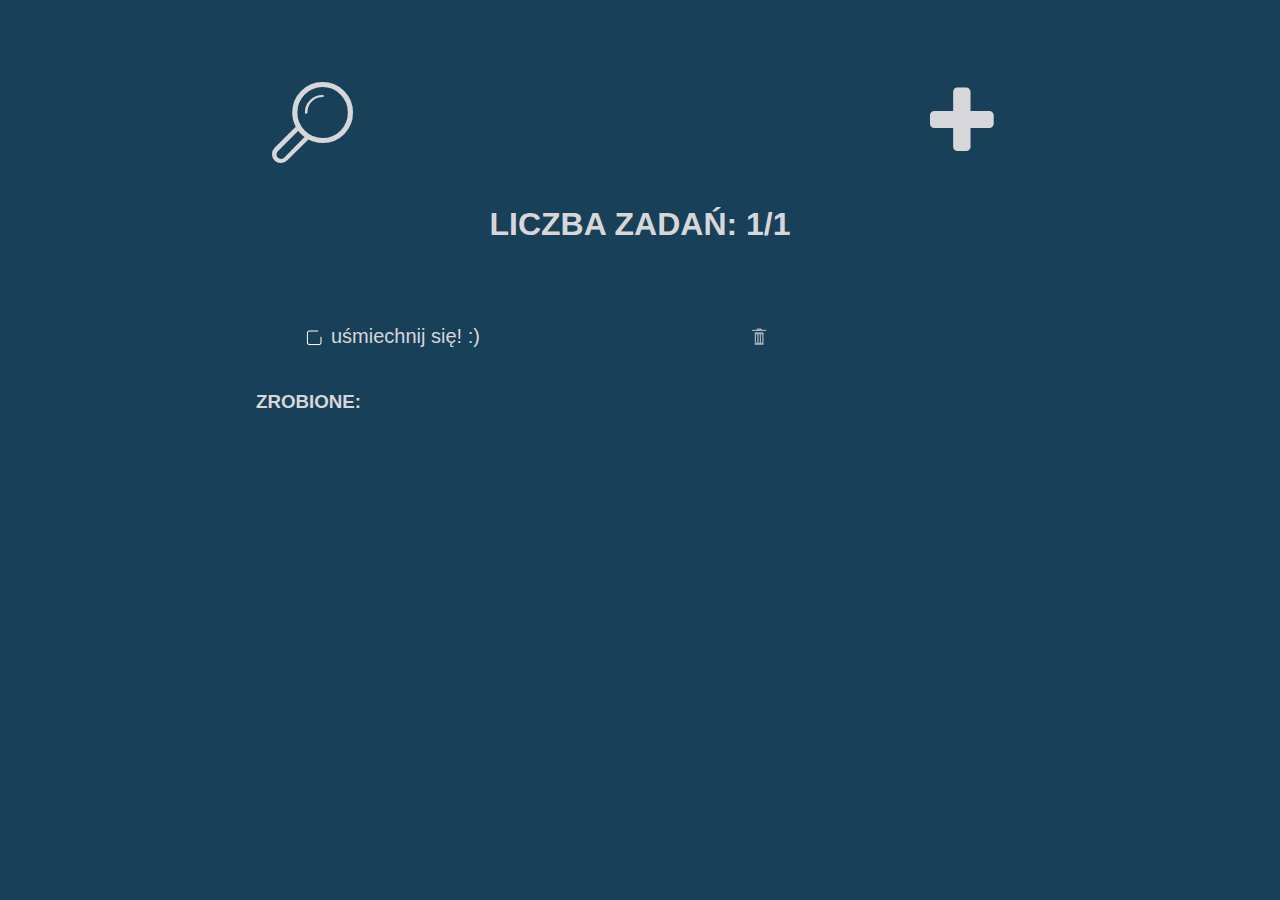
<file: index.html>
<!DOCTYPE html>
<html lang="en">

<head>
    <meta charset="UTF-8">
    <meta name="viewport" content="width=device-width, initial-scale=1.0">
    <title>To do list</title>

    <link rel="stylesheet" href="css/fontello.css">
    <link rel="stylesheet" href="style.css">
</head>

<body>

    <div class="container">
        <div class="panel">
            <i class="icon-search"></i>
            <i class="icon-plus"></i>
            <div class="add-panel visibility">
                <input type="text">
                <i class="icon-plus"></i>
                <i class="icon-undo"></i>
            </div>
            <div class="search-panel visibility">
                <input type="text">
                <i class="icon-undo"></i>
            </div>
        </div>

        <h1> LICZBA ZADAŃ: <span class='to-do'>1</span>/<span class='all-tasks'>1</span></h1>

        <div class="ulToStorage">
            <ul class="undone">
                <li> uśmiechnij się! :)</li>
                <img src="img/bin.png">
            </ul>
            <h3>ZROBIONE:</h3>
            <ul class="done"></ul>
        </div>
    </div>

    <script src=" main.js"></script>
</body>

</html>
</file>
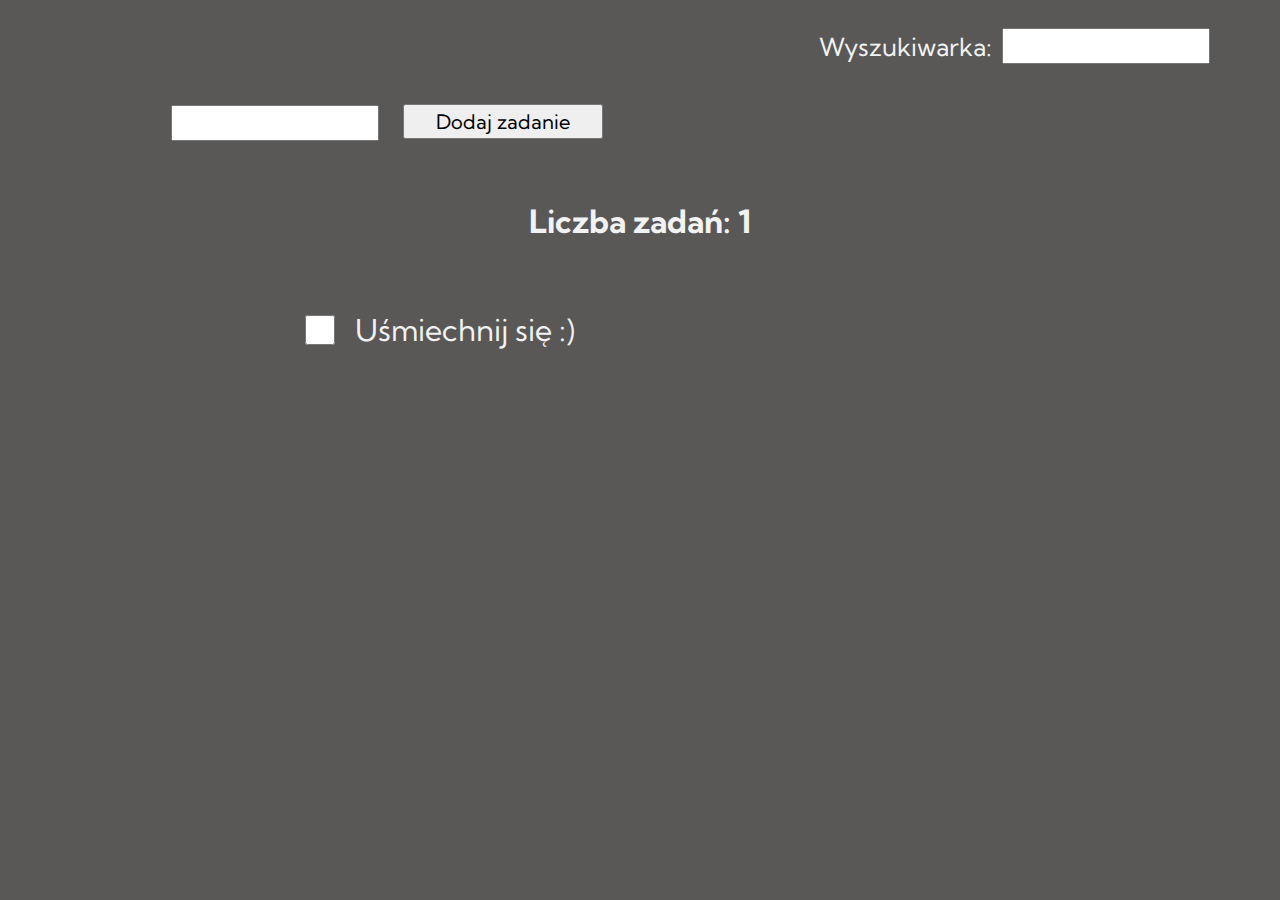
<file: first_version/index.html>
<!DOCTYPE html>
<html lang="en">

<head>
    <meta charset="UTF-8">
    <meta name="viewport" content="width=device-width, initial-scale=1.0">
    <title>Lista zadań do zrobienia</title>
    <link rel="stylesheet" href="main.css">
    <link href="https://fonts.googleapis.com/css2?family=Kumbh+Sans&display=swap" rel="stylesheet">
</head>

<body>
    <label>Wyszukiwarka: <input type="text" class="search text-input"></label>

    <form action="">
        <input type="text" class="text-input">
        <button>Dodaj zadanie</button>
    </form>
    <h1>Liczba zadań: <span>0</span></h1>

    <ul>
        <li class="task" data-number=0><input type="checkbox">Uśmiechnij się :)</li>

    </ul>
    <script src="main.js"></script>
</body>

</html>
</file>
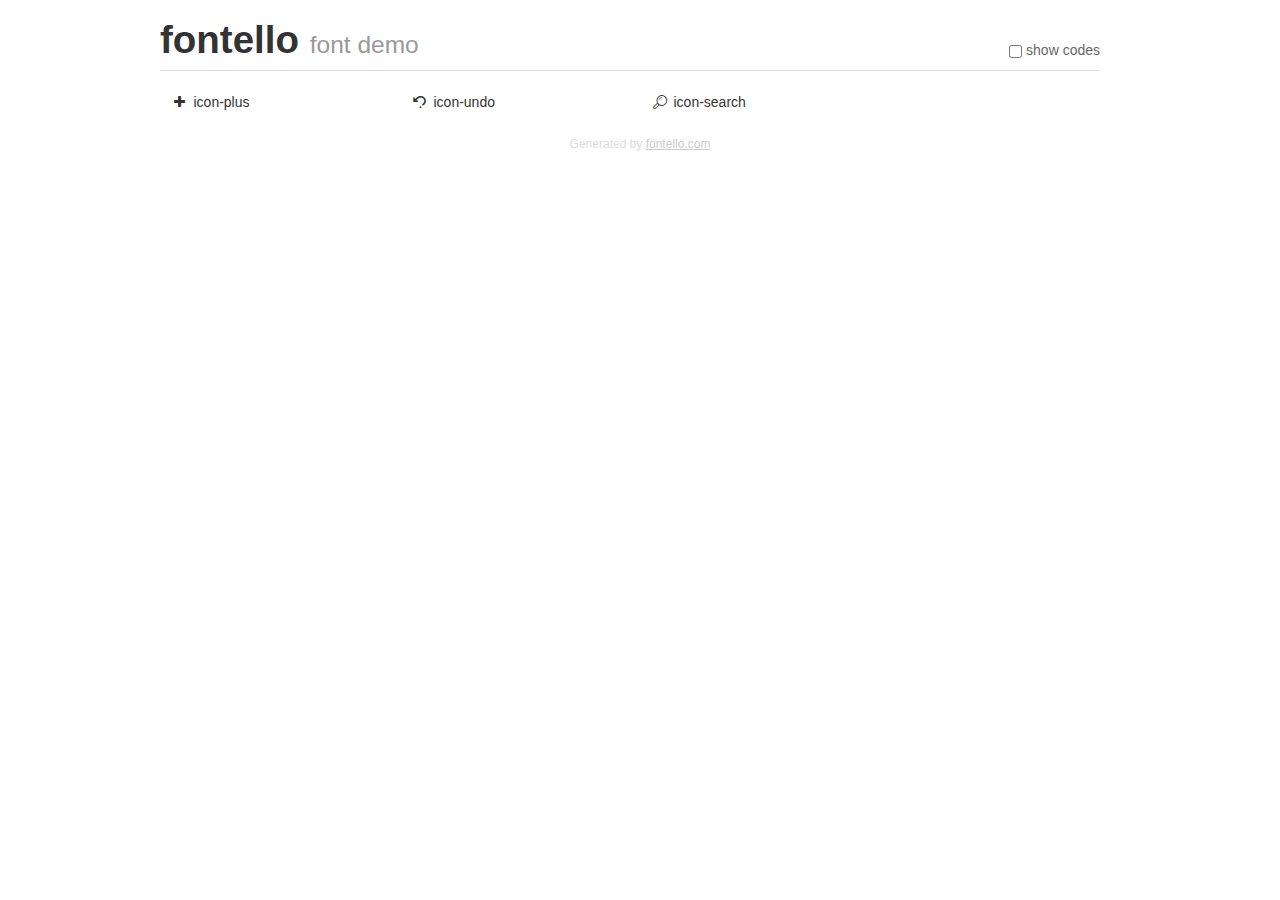
<file: second_version/demo.html>
<!DOCTYPE html>
<html>
  <head><!--[if lt IE 9]><script language="javascript" type="text/javascript" src="//html5shim.googlecode.com/svn/trunk/html5.js"></script><![endif]-->
    <meta charset="UTF-8"><style>/*
 * Bootstrap v2.2.1
 *
 * Copyright 2012 Twitter, Inc
 * Licensed under the Apache License v2.0
 * http://www.apache.org/licenses/LICENSE-2.0
 *
 * Designed and built with all the love in the world @twitter by @mdo and @fat.
 */
.clearfix {
  *zoom: 1;
}
.clearfix:before,
.clearfix:after {
  display: table;
  content: "";
  line-height: 0;
}
.clearfix:after {
  clear: both;
}
html {
  font-size: 100%;
  -webkit-text-size-adjust: 100%;
  -ms-text-size-adjust: 100%;
}
a:focus {
  outline: thin dotted #333;
  outline: 5px auto -webkit-focus-ring-color;
  outline-offset: -2px;
}
a:hover,
a:active {
  outline: 0;
}
button,
input,
select,
textarea {
  margin: 0;
  font-size: 100%;
  vertical-align: middle;
}
button,
input {
  *overflow: visible;
  line-height: normal;
}
button::-moz-focus-inner,
input::-moz-focus-inner {
  padding: 0;
  border: 0;
}
body {
  margin: 0;
  font-family: "Helvetica Neue", Helvetica, Arial, sans-serif;
  font-size: 14px;
  line-height: 20px;
  color: #333;
  background-color: #fff;
}
a {
  color: #08c;
  text-decoration: none;
}
a:hover {
  color: #005580;
  text-decoration: underline;
}
.row {
  margin-left: -20px;
  *zoom: 1;
}
.row:before,
.row:after {
  display: table;
  content: "";
  line-height: 0;
}
.row:after {
  clear: both;
}
[class*="span"] {
  float: left;
  min-height: 1px;
  margin-left: 20px;
}
.container,
.navbar-static-top .container,
.navbar-fixed-top .container,
.navbar-fixed-bottom .container {
  width: 940px;
}
.span12 {
  width: 940px;
}
.span11 {
  width: 860px;
}
.span10 {
  width: 780px;
}
.span9 {
  width: 700px;
}
.span8 {
  width: 620px;
}
.span7 {
  width: 540px;
}
.span6 {
  width: 460px;
}
.span5 {
  width: 380px;
}
.span4 {
  width: 300px;
}
.span3 {
  width: 220px;
}
.span2 {
  width: 140px;
}
.span1 {
  width: 60px;
}
[class*="span"].pull-right,
.row-fluid [class*="span"].pull-right {
  float: right;
}
.container {
  margin-right: auto;
  margin-left: auto;
  *zoom: 1;
}
.container:before,
.container:after {
  display: table;
  content: "";
  line-height: 0;
}
.container:after {
  clear: both;
}
p {
  margin: 0 0 10px;
}
.lead {
  margin-bottom: 20px;
  font-size: 21px;
  font-weight: 200;
  line-height: 30px;
}
small {
  font-size: 85%;
}
h1 {
  margin: 10px 0;
  font-family: inherit;
  font-weight: bold;
  line-height: 20px;
  color: inherit;
  text-rendering: optimizelegibility;
}
h1 small {
  font-weight: normal;
  line-height: 1;
  color: #999;
}
h1 {
  line-height: 40px;
}
h1 {
  font-size: 38.5px;
}
h1 small {
  font-size: 24.5px;
}
body {
  margin-top: 90px;
}
.header {
  position: fixed;
  top: 0;
  left: 50%;
  margin-left: -480px;
  background-color: #fff;
  border-bottom: 1px solid #ddd;
  padding-top: 10px;
  z-index: 10;
}
.footer {
  color: #ddd;
  font-size: 12px;
  text-align: center;
  margin-top: 20px;
}
.footer a {
  color: #ccc;
  text-decoration: underline;
}
.the-icons {
  font-size: 14px;
  line-height: 24px;
}
.switch {
  position: absolute;
  right: 0;
  bottom: 10px;
  color: #666;
}
.switch input {
  margin-right: 0.3em;
}
.codesOn .i-name {
  display: none;
}
.codesOn .i-code {
  display: inline;
}
.i-code {
  display: none;
}
@font-face {
      font-family: 'fontello';
      src: url('./font/fontello.eot?58116648');
      src: url('./font/fontello.eot?58116648#iefix') format('embedded-opentype'),
           url('./font/fontello.woff?58116648') format('woff'),
           url('./font/fontello.ttf?58116648') format('truetype'),
           url('./font/fontello.svg?58116648#fontello') format('svg');
      font-weight: normal;
      font-style: normal;
    }
     
     
    .demo-icon
    {
      font-family: "fontello";
      font-style: normal;
      font-weight: normal;
      speak: never;
     
      display: inline-block;
      text-decoration: inherit;
      width: 1em;
      margin-right: .2em;
      text-align: center;
      /* opacity: .8; */
     
      /* For safety - reset parent styles, that can break glyph codes*/
      font-variant: normal;
      text-transform: none;
     
      /* fix buttons height, for twitter bootstrap */
      line-height: 1em;
     
      /* Animation center compensation - margins should be symmetric */
      /* remove if not needed */
      margin-left: .2em;
     
      /* You can be more comfortable with increased icons size */
      /* font-size: 120%; */
     
      /* Font smoothing. That was taken from TWBS */
      -webkit-font-smoothing: antialiased;
      -moz-osx-font-smoothing: grayscale;
     
      /* Uncomment for 3D effect */
      /* text-shadow: 1px 1px 1px rgba(127, 127, 127, 0.3); */
    }
     </style>
    <link rel="stylesheet" href="css/animation.css"><!--[if IE 7]><link rel="stylesheet" href="css/" + font.fontname + "-ie7.css"><![endif]-->
    <script>
      function toggleCodes(on) {
        var obj = document.getElementById('icons');
      
        if (on) {
          obj.className += ' codesOn';
        } else {
          obj.className = obj.className.replace(' codesOn', '');
        }
      }
      
    </script>
  </head>
  <body>
    <div class="container header">
      <h1>fontello <small>font demo</small></h1>
      <label class="switch">
        <input type="checkbox" onclick="toggleCodes(this.checked)">show codes
      </label>
    </div>
    <div class="container" id="icons">
      <div class="row">
        <div class="the-icons span3" title="Code: 0xe800"><i class="demo-icon icon-plus">&#xe800;</i> <span class="i-name">icon-plus</span><span class="i-code">0xe800</span></div>
        <div class="the-icons span3" title="Code: 0xe801"><i class="demo-icon icon-undo">&#xe801;</i> <span class="i-name">icon-undo</span><span class="i-code">0xe801</span></div>
        <div class="the-icons span3" title="Code: 0xe802"><i class="demo-icon icon-search">&#xe802;</i> <span class="i-name">icon-search</span><span class="i-code">0xe802</span></div>
      </div>
    </div>
    <div class="container footer">Generated by <a href="http://fontello.com">fontello.com</a></div>
  </body>
</html>
</file>
<file: css/fontello.css>
@font-face {
  font-family: 'fontello';
  src: url('../font/fontello.eot?66463508');
  src: url('../font/fontello.eot?66463508#iefix') format('embedded-opentype'),
    url('../font/fontello.woff2?66463508') format('woff2'),
    url('../font/fontello.woff?66463508') format('woff'),
    url('../font/fontello.ttf?66463508') format('truetype'),
    url('../font/fontello.svg?66463508#fontello') format('svg');
  font-weight: normal;
  font-style: normal;
}

/* Chrome hack: SVG is rendered more smooth in Windozze. 100% magic, uncomment if you need it. */
/* Note, that will break hinting! In other OS-es font will be not as sharp as it could be */
/*
@media screen and (-webkit-min-device-pixel-ratio:0) {
  @font-face {
    font-family: 'fontello';
    src: url('../font/fontello.svg?66463508#fontello') format('svg');
  }
}
*/

[class^="icon-"]:before,
[class*=" icon-"]:before {
  font-family: "fontello";
  font-style: normal;
  font-weight: normal;
  speak: never;

  display: inline-block;
  text-decoration: inherit;
  width: 1em;
  margin-right: .2em;
  text-align: center;
  /* opacity: .8; */

  /* For safety - reset parent styles, that can break glyph codes*/
  font-variant: normal;
  text-transform: none;

  /* fix buttons height, for twitter bootstrap */
  line-height: 1em;

  /* Animation center compensation - margins should be symmetric */
  /* remove if not needed */
  margin-left: .2em;

  /* you can be more comfortable with increased icons size */
  /* font-size: 120%; */

  /* Font smoothing. That was taken from TWBS */
  -webkit-font-smoothing: antialiased;
  -moz-osx-font-smoothing: grayscale;

  /* Uncomment for 3D effect */
  /* text-shadow: 1px 1px 1px rgba(127, 127, 127, 0.3); */
}

.icon-plus:before {
  content: '\e800';
  font-size: 9vmin;
  /*wcześniej 50px*/
  padding: 5px;
}

/* '' */
.icon-undo:before {
  content: '\e801';
  font-size: 8vmin;
  /*wcześniej 45px*/
}

/* '' */
.icon-search:before {
  content: '\e802';
  font-size: 9vmin;
}

/* '' */
</file>
<file: style.css>
* {
    margin: 0;
}

body {
    background-color: #184059;
    color: #D7D7D9;
    font-family: 'Gill Sans', 'Gill Sans MT', Calibri, 'Trebuchet MS', sans-serif;
}

.container {
    margin: 5px auto;
    width: 60vw;
}

@media (max-width: 700px) {
    .container {
        width: 90vw;
    }

    input {
        width: 50%;
        height: 40px;
    }
}

.panel {
    position: relative;
    margin: 10% auto 5%;
    display: flex;
    justify-content: space-between;
    align-items: center;
    background-color: #184059;
}

i {
    cursor: pointer;
}

.add-panel {
    position: absolute;
    top: 0;
    left: 0%;
    width: 100%;
    height: 100%;
    background-color: #184059;
    text-align: center;
    display: flex;
    justify-content: center;
    align-items: center;
}

.search-panel {
    position: absolute;
    top: 0;
    left: 0%;
    width: 100%;
    height: 100%;
    background-color: #184059;
    text-align: center;
    display: flex;
    justify-content: center;
    align-items: center;
}

input {
    width: 35vw;
    height: 4vw;
    border-radius: 3px;
    border: none;
    margin-right: 20px;
    font-size: 3vw;
}

h1 {
    text-align: center;
}

ul {
    margin-top: 10%;
    margin-bottom: 5%;
    font-size: 20px;
    line-height: 1.6;
    display: grid;
    grid-template-columns: auto auto;
    align-items: center;
}

.done {
    margin-top: 2%;
}

li {
    background: url('img/unchecked.png') no-repeat 7px 4px;
    padding: 0px 0px 1px 35px;
    list-style-type: none;
    cursor: pointer;
    display: inline-flex;
    align-items: center;
}

img {
    margin-left: 15px;
    cursor: pointer;
    align-items: self-end;
    opacity: .6;
}

img:hover {
    opacity: 1;
}

.invisible {
    display: none;
}

.visibility {
    z-index: -1;
}
</file>
<file: first_version/main.css>
body {
    display: grid;
    grid-template-columns: repeat(5, 1fr);
    grid-template-rows: auto;
    grid-template-areas:
        ". . . label label"
        "form form form . ."
        ". h1 h1 h1 ."
        ". ul ul ul .";
    background-color: #595857;
    color: #F2F2F2;
    font-family: 'Kumbh Sans', sans-serif;
}

label {
    grid-area: label;
    font-size: 25px;
    display: flex;
    align-items: center;
    margin: 20px auto;
}

.text-input {
    width: 200px;
    height: 30px;
    margin: 0 10px;
    font-size: 20px;
}

form {
    grid-area: form;
    margin: 20px auto;
}

form button {
    width: 200px;
    height: 35px;
    margin: 0 10px;
    font-size: 20px;
    font-family: 'Kumbh Sans', sans-serif;
}

h1 {
    grid-area: h1;
    text-align: center;
    margin: 40px;
}

ul {
    grid-area: ul;
    font-size: 30px;
}

li {
    width: 100%;
    display: flex;
    align-items: center;
    margin-bottom: 10px;
}

li input {
    margin-right: 20px;
    height: 30px;
    width: 30px;
}

.invisible {
    display: none;
}
</file>
<file: second_version/css/animation.css>
/*
   Animation example, for spinners
*/
.animate-spin {
  -moz-animation: spin 2s infinite linear;
  -o-animation: spin 2s infinite linear;
  -webkit-animation: spin 2s infinite linear;
  animation: spin 2s infinite linear;
  display: inline-block;
}
@-moz-keyframes spin {
  0% {
    -moz-transform: rotate(0deg);
    -o-transform: rotate(0deg);
    -webkit-transform: rotate(0deg);
    transform: rotate(0deg);
  }

  100% {
    -moz-transform: rotate(359deg);
    -o-transform: rotate(359deg);
    -webkit-transform: rotate(359deg);
    transform: rotate(359deg);
  }
}
@-webkit-keyframes spin {
  0% {
    -moz-transform: rotate(0deg);
    -o-transform: rotate(0deg);
    -webkit-transform: rotate(0deg);
    transform: rotate(0deg);
  }

  100% {
    -moz-transform: rotate(359deg);
    -o-transform: rotate(359deg);
    -webkit-transform: rotate(359deg);
    transform: rotate(359deg);
  }
}
@-o-keyframes spin {
  0% {
    -moz-transform: rotate(0deg);
    -o-transform: rotate(0deg);
    -webkit-transform: rotate(0deg);
    transform: rotate(0deg);
  }

  100% {
    -moz-transform: rotate(359deg);
    -o-transform: rotate(359deg);
    -webkit-transform: rotate(359deg);
    transform: rotate(359deg);
  }
}
@-ms-keyframes spin {
  0% {
    -moz-transform: rotate(0deg);
    -o-transform: rotate(0deg);
    -webkit-transform: rotate(0deg);
    transform: rotate(0deg);
  }

  100% {
    -moz-transform: rotate(359deg);
    -o-transform: rotate(359deg);
    -webkit-transform: rotate(359deg);
    transform: rotate(359deg);
  }
}
@keyframes spin {
  0% {
    -moz-transform: rotate(0deg);
    -o-transform: rotate(0deg);
    -webkit-transform: rotate(0deg);
    transform: rotate(0deg);
  }

  100% {
    -moz-transform: rotate(359deg);
    -o-transform: rotate(359deg);
    -webkit-transform: rotate(359deg);
    transform: rotate(359deg);
  }
}
</file>
